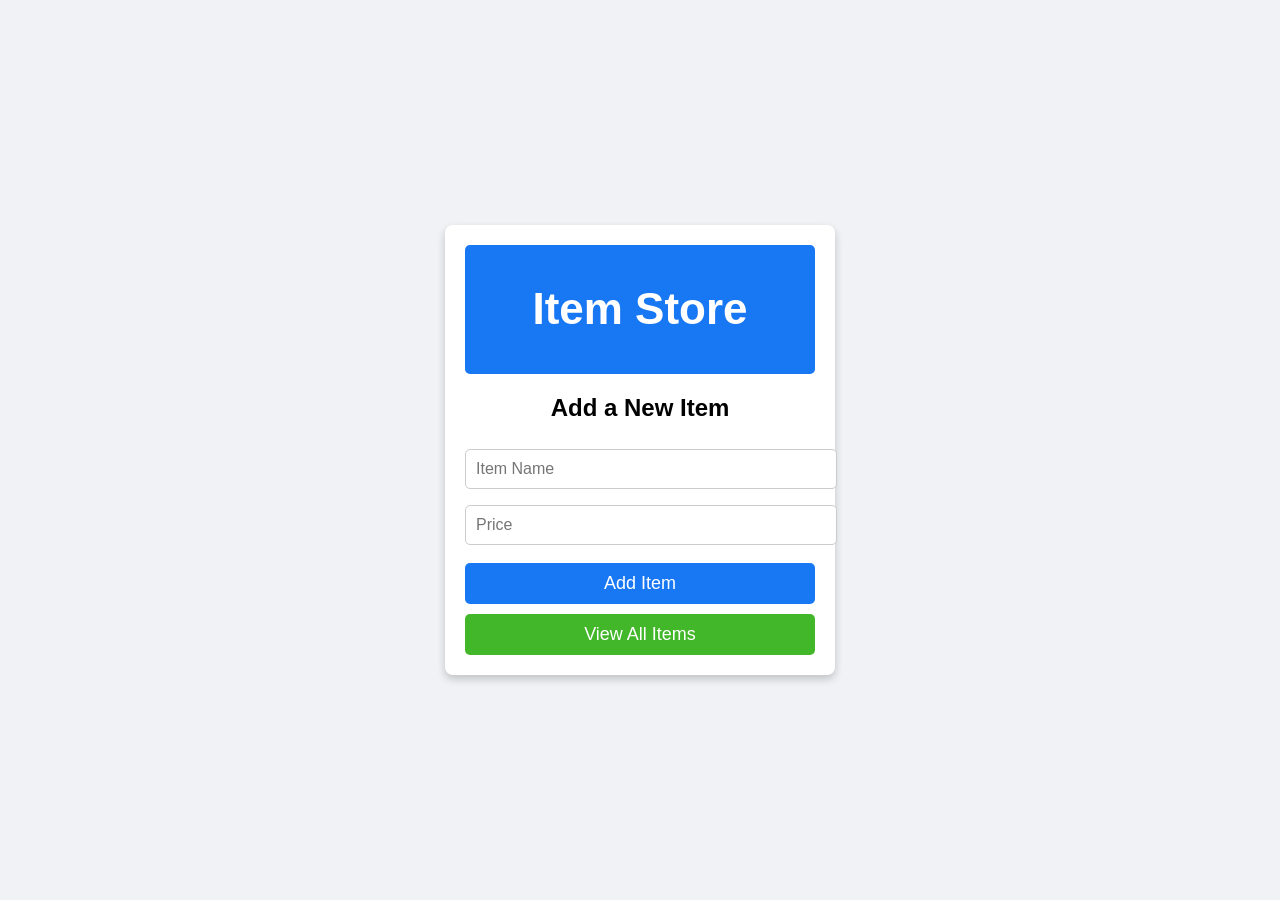
<file: src/main/resources/static/index.html>
<!DOCTYPE html>
<html lang="en">
<head>
    <meta charset="UTF-8">
    <meta name="viewport" content="width=device-width, initial-scale=1.0">
    <title>Add Item - Facebook Theme</title>
    <link rel="stylesheet" href="styles.css">
</head>
<body>
    <div class="container">
        <div class="header">
            <h1>Item Store</h1>
        </div>
        <div class="form-container">
            <h2>Add a New Item</h2>
            <form id="itemForm">
                <input type="text" id="name" placeholder="Item Name" required>
                <input type="number" id="price" placeholder="Price" required>
                <button type="submit">Add Item</button>
            </form>
            <button class="view-items" onclick="location.href='items.html'">View All Items</button>
        </div>
    </div>
    <script src="script.js"></script>
</body>
</html>
</file>
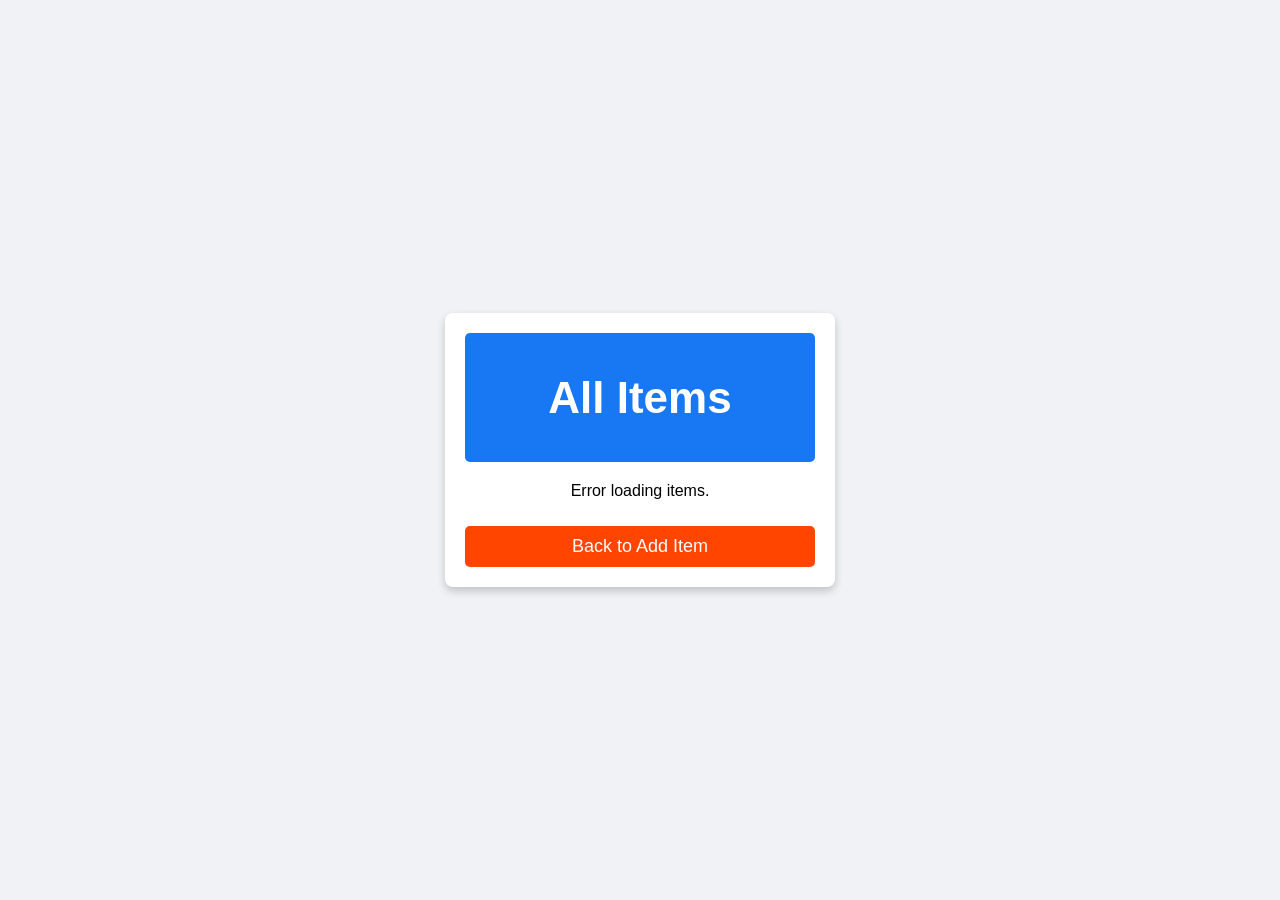
<file: src/main/resources/static/items.html>
<!DOCTYPE html>
<html lang="en">
<head>
    <meta charset="UTF-8">
    <meta name="viewport" content="width=device-width, initial-scale=1.0">
    <title>All Items</title>
    <link rel="stylesheet" href="styles.css">
</head>
<body>
    <div class="container">
        <div class="header">
            <h1>All Items</h1>
        </div>
        <div class="items-list" id="itemsContainer">
            <p>Loading items...</p>
        </div>
        <button class="back-button" onclick="location.href='index.html'">Back to Add Item</button>
    </div>
    <script src="script.js"></script>
</body>
</html>
</file>
<file: src/main/resources/static/styles.css>
/* Facebook-style theme */
body {
    font-family: Arial, sans-serif;
    background-color: #f0f2f5;
    margin: 0;
    display: flex;
    justify-content: center;
    align-items: center;
    height: 100vh;
}

/* Main container */
.container {
    text-align: center;
    width: 350px;
    background: #ffffff;
    padding: 20px;
    border-radius: 8px;
    box-shadow: 0 4px 8px rgba(0, 0, 0, 0.2);
}

/* Header */
.header {
    background-color: #1877f2;
    padding: 10px;
    color: white;
    border-radius: 5px;
    font-size: 22px;
    font-weight: bold;
}

/* Form container */
.form-container {
    margin-top: 20px;
}

/* Input fields */
input {
    width: 100%;
    padding: 10px;
    margin: 8px 0;
    border: 1px solid #ccc;
    border-radius: 5px;
    font-size: 16px;
}

/* Buttons */
button {
    width: 100%;
    background-color: #1877f2;
    color: white;
    padding: 10px;
    border: none;
    border-radius: 5px;
    font-size: 18px;
    cursor: pointer;
    margin-top: 10px;
}

button:hover {
    background-color: #145db2;
}

/* View All Items button */
.view-items {
    background-color: #42b72a;
}

.view-items:hover {
    background-color: #369e25;
}

/* Back button */
.back-button {
    background-color: #ff4500;
}

.back-button:hover {
    background-color: #d93c00;
}

/* Items list styling */
.items-list {
    margin-top: 20px;
}

/* Item card */
.item-card {
    background: #fff;
    padding: 10px;
    margin: 10px 0;
    border-radius: 5px;
    box-shadow: 0 2px 5px rgba(0, 0, 0, 0.2);
    text-align: left;
}

.item-card h3 {
    color: #1877f2;
    margin: 0;
}

.item-card p {
    color: #333;
    font-size: 14px;
    margin: 5px 0;
}
</file>
